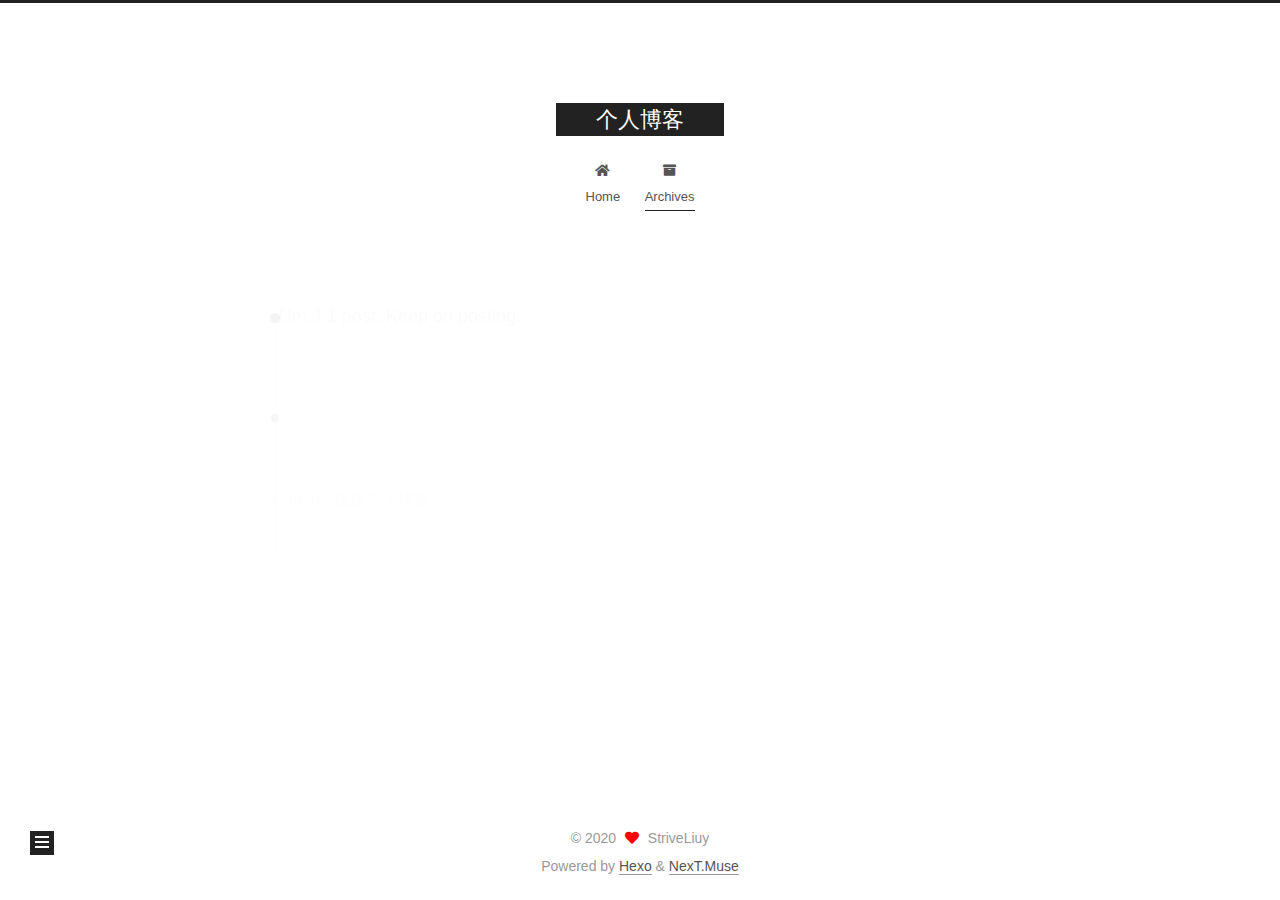
<file: archives/index.html>
<!DOCTYPE html>
<html lang="en">
<head>
  <meta charset="UTF-8">
<meta name="viewport" content="width=device-width, initial-scale=1, maximum-scale=2">
<meta name="theme-color" content="#222">
<meta name="generator" content="Hexo 4.2.1">
  <link rel="apple-touch-icon" sizes="180x180" href="/images/apple-touch-icon-next.png">
  <link rel="icon" type="image/png" sizes="32x32" href="/images/favicon-32x32-next.png">
  <link rel="icon" type="image/png" sizes="16x16" href="/images/favicon-16x16-next.png">
  <link rel="mask-icon" href="/images/logo.svg" color="#222">

<link rel="stylesheet" href="/css/main.css">


<link rel="stylesheet" href="/lib/font-awesome/css/all.min.css">

<script id="hexo-configurations">
    var NexT = window.NexT || {};
    var CONFIG = {"hostname":"yoursite.com","root":"/","scheme":"Muse","version":"7.8.0","exturl":false,"sidebar":{"position":"left","display":"post","padding":18,"offset":12,"onmobile":false},"copycode":{"enable":false,"show_result":false,"style":null},"back2top":{"enable":true,"sidebar":false,"scrollpercent":false},"bookmark":{"enable":false,"color":"#222","save":"auto"},"fancybox":false,"mediumzoom":false,"lazyload":false,"pangu":false,"comments":{"style":"tabs","active":null,"storage":true,"lazyload":false,"nav":null},"algolia":{"hits":{"per_page":10},"labels":{"input_placeholder":"Search for Posts","hits_empty":"We didn't find any results for the search: ${query}","hits_stats":"${hits} results found in ${time} ms"}},"localsearch":{"enable":false,"trigger":"auto","top_n_per_article":1,"unescape":false,"preload":false},"motion":{"enable":true,"async":false,"transition":{"post_block":"fadeIn","post_header":"slideDownIn","post_body":"slideDownIn","coll_header":"slideLeftIn","sidebar":"slideUpIn"}}};
  </script>

  <meta property="og:type" content="website">
<meta property="og:title" content="个人博客">
<meta property="og:url" content="http://yoursite.com/archives/index.html">
<meta property="og:site_name" content="个人博客">
<meta property="og:locale" content="en_US">
<meta property="article:author" content="StriveLiuy">
<meta name="twitter:card" content="summary">

<link rel="canonical" href="http://yoursite.com/archives/">


<script id="page-configurations">
  // https://hexo.io/docs/variables.html
  CONFIG.page = {
    sidebar: "",
    isHome : false,
    isPost : false,
    lang   : 'en'
  };
</script>

  <title>Archive | 个人博客</title>
  






  <noscript>
  <style>
  .use-motion .brand,
  .use-motion .menu-item,
  .sidebar-inner,
  .use-motion .post-block,
  .use-motion .pagination,
  .use-motion .comments,
  .use-motion .post-header,
  .use-motion .post-body,
  .use-motion .collection-header { opacity: initial; }

  .use-motion .site-title,
  .use-motion .site-subtitle {
    opacity: initial;
    top: initial;
  }

  .use-motion .logo-line-before i { left: initial; }
  .use-motion .logo-line-after i { right: initial; }
  </style>
</noscript>

</head>

<body itemscope itemtype="http://schema.org/WebPage">
  <div class="container use-motion">
    <div class="headband"></div>

    <header class="header" itemscope itemtype="http://schema.org/WPHeader">
      <div class="header-inner"><div class="site-brand-container">
  <div class="site-nav-toggle">
    <div class="toggle" aria-label="Toggle navigation bar">
      <span class="toggle-line toggle-line-first"></span>
      <span class="toggle-line toggle-line-middle"></span>
      <span class="toggle-line toggle-line-last"></span>
    </div>
  </div>

  <div class="site-meta">

    <a href="/" class="brand" rel="start">
      <span class="logo-line-before"><i></i></span>
      <h1 class="site-title">个人博客</h1>
      <span class="logo-line-after"><i></i></span>
    </a>
  </div>

  <div class="site-nav-right">
    <div class="toggle popup-trigger">
    </div>
  </div>
</div>




<nav class="site-nav">
  <ul id="menu" class="main-menu menu">
        <li class="menu-item menu-item-home">

    <a href="/" rel="section"><i class="fa fa-home fa-fw"></i>Home</a>

  </li>
        <li class="menu-item menu-item-archives">

    <a href="/archives/" rel="section"><i class="fa fa-archive fa-fw"></i>Archives</a>

  </li>
  </ul>
</nav>




</div>
    </header>

    
  <div class="back-to-top">
    <i class="fa fa-arrow-up"></i>
    <span>0%</span>
  </div>


    <main class="main">
      <div class="main-inner">
        <div class="content-wrap">
          

          <div class="content archive">
            

  
  
  
  <div class="post-block">
    <div class="posts-collapse">
      <div class="collection-title">
        <span class="collection-header">Um..! 1 post. Keep on posting.</span>
      </div>

      
    <div class="collection-year">
      <span class="collection-header">2020</span>
    </div>

  <article itemscope itemtype="http://schema.org/Article">
    <header class="post-header">

      <div class="post-meta">
        <time itemprop="dateCreated"
              datetime="2020-06-07T11:45:00+08:00"
              content="2020-06-07">
          06-07
        </time>
      </div>

      <div class="post-title">
          <a class="post-title-link" href="/2020/06/07/%E6%90%AD%E5%BB%BA%E4%B8%AA%E4%BA%BA%E5%8D%9A%E5%AE%A2/" itemprop="url">
            <span itemprop="name">搭建个人博客</span>
          </a>
      </div>

    </header>
  </article>


    </div>
  </div>
  
  
  

  



          </div>
          

<script>
  window.addEventListener('tabs:register', () => {
    let { activeClass } = CONFIG.comments;
    if (CONFIG.comments.storage) {
      activeClass = localStorage.getItem('comments_active') || activeClass;
    }
    if (activeClass) {
      let activeTab = document.querySelector(`a[href="#comment-${activeClass}"]`);
      if (activeTab) {
        activeTab.click();
      }
    }
  });
  if (CONFIG.comments.storage) {
    window.addEventListener('tabs:click', event => {
      if (!event.target.matches('.tabs-comment .tab-content .tab-pane')) return;
      let commentClass = event.target.classList[1];
      localStorage.setItem('comments_active', commentClass);
    });
  }
</script>

        </div>
          
  
  <div class="toggle sidebar-toggle">
    <span class="toggle-line toggle-line-first"></span>
    <span class="toggle-line toggle-line-middle"></span>
    <span class="toggle-line toggle-line-last"></span>
  </div>

  <aside class="sidebar">
    <div class="sidebar-inner">

      <ul class="sidebar-nav motion-element">
        <li class="sidebar-nav-toc">
          Table of Contents
        </li>
        <li class="sidebar-nav-overview">
          Overview
        </li>
      </ul>

      <!--noindex-->
      <div class="post-toc-wrap sidebar-panel">
      </div>
      <!--/noindex-->

      <div class="site-overview-wrap sidebar-panel">
        <div class="site-author motion-element" itemprop="author" itemscope itemtype="http://schema.org/Person">
  <p class="site-author-name" itemprop="name">StriveLiuy</p>
  <div class="site-description" itemprop="description"></div>
</div>
<div class="site-state-wrap motion-element">
  <nav class="site-state">
      <div class="site-state-item site-state-posts">
          <a href="/archives/">
        
          <span class="site-state-item-count">1</span>
          <span class="site-state-item-name">posts</span>
        </a>
      </div>
  </nav>
</div>



      </div>

    </div>
  </aside>
  <div id="sidebar-dimmer"></div>


      </div>
    </main>

    <footer class="footer">
      <div class="footer-inner">
        

        

<div class="copyright">
  
  &copy; 
  <span itemprop="copyrightYear">2020</span>
  <span class="with-love">
    <i class="fa fa-heart"></i>
  </span>
  <span class="author" itemprop="copyrightHolder">StriveLiuy</span>
</div>
  <div class="powered-by">Powered by <a href="https://hexo.io/" class="theme-link" rel="noopener" target="_blank">Hexo</a> & <a href="https://muse.theme-next.org/" class="theme-link" rel="noopener" target="_blank">NexT.Muse</a>
  </div>

        








      </div>
    </footer>
  </div>

  
  <script src="/lib/anime.min.js"></script>
  <script src="/lib/velocity/velocity.min.js"></script>
  <script src="/lib/velocity/velocity.ui.min.js"></script>

<script src="/js/utils.js"></script>

<script src="/js/motion.js"></script>


<script src="/js/schemes/muse.js"></script>


<script src="/js/next-boot.js"></script>




  















  

  

</body>
</html>
</file>
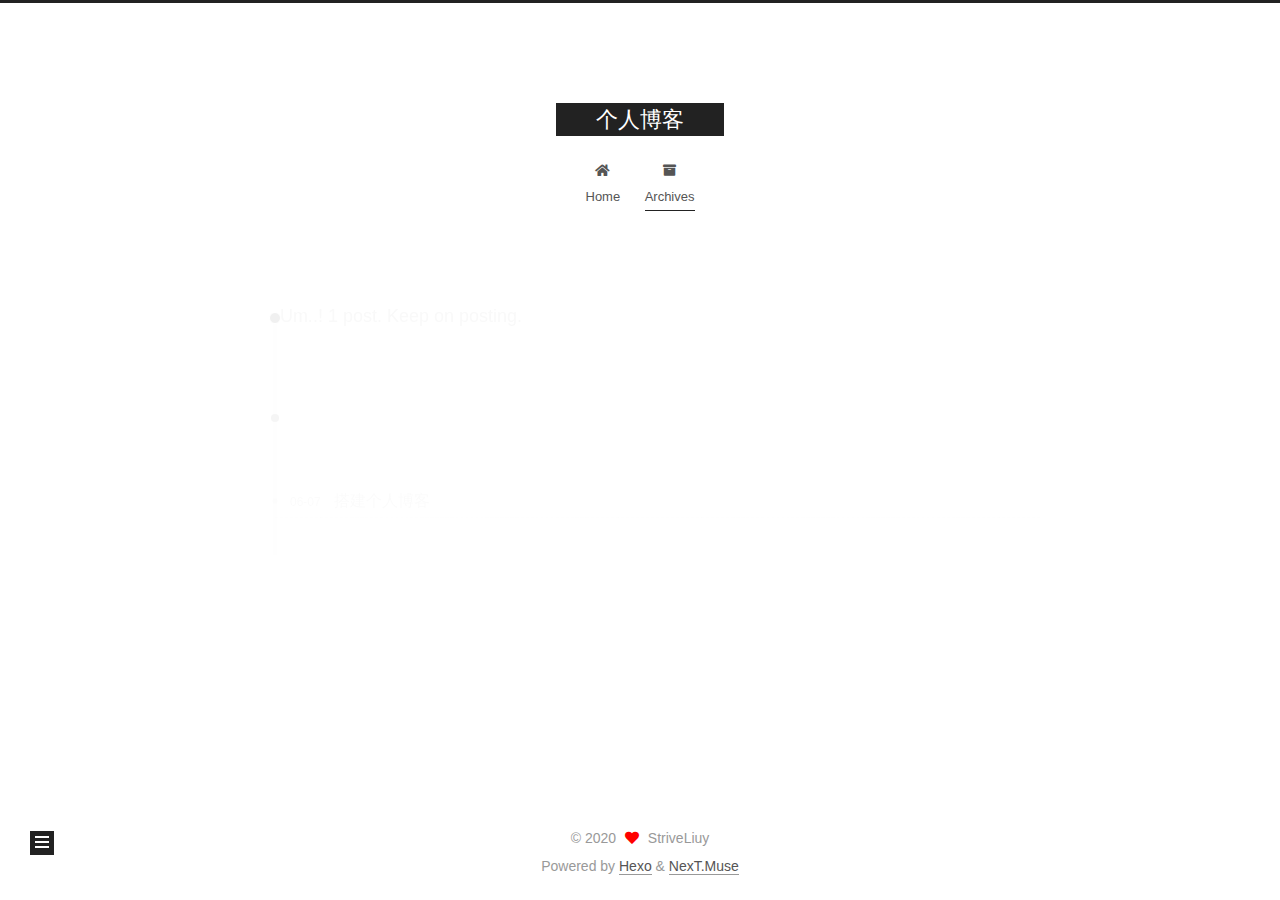
<file: archives/2020/index.html>
<!DOCTYPE html>
<html lang="en">
<head>
  <meta charset="UTF-8">
<meta name="viewport" content="width=device-width, initial-scale=1, maximum-scale=2">
<meta name="theme-color" content="#222">
<meta name="generator" content="Hexo 4.2.1">
  <link rel="apple-touch-icon" sizes="180x180" href="/images/apple-touch-icon-next.png">
  <link rel="icon" type="image/png" sizes="32x32" href="/images/favicon-32x32-next.png">
  <link rel="icon" type="image/png" sizes="16x16" href="/images/favicon-16x16-next.png">
  <link rel="mask-icon" href="/images/logo.svg" color="#222">

<link rel="stylesheet" href="/css/main.css">


<link rel="stylesheet" href="/lib/font-awesome/css/all.min.css">

<script id="hexo-configurations">
    var NexT = window.NexT || {};
    var CONFIG = {"hostname":"yoursite.com","root":"/","scheme":"Muse","version":"7.8.0","exturl":false,"sidebar":{"position":"left","display":"post","padding":18,"offset":12,"onmobile":false},"copycode":{"enable":false,"show_result":false,"style":null},"back2top":{"enable":true,"sidebar":false,"scrollpercent":false},"bookmark":{"enable":false,"color":"#222","save":"auto"},"fancybox":false,"mediumzoom":false,"lazyload":false,"pangu":false,"comments":{"style":"tabs","active":null,"storage":true,"lazyload":false,"nav":null},"algolia":{"hits":{"per_page":10},"labels":{"input_placeholder":"Search for Posts","hits_empty":"We didn't find any results for the search: ${query}","hits_stats":"${hits} results found in ${time} ms"}},"localsearch":{"enable":false,"trigger":"auto","top_n_per_article":1,"unescape":false,"preload":false},"motion":{"enable":true,"async":false,"transition":{"post_block":"fadeIn","post_header":"slideDownIn","post_body":"slideDownIn","coll_header":"slideLeftIn","sidebar":"slideUpIn"}}};
  </script>

  <meta property="og:type" content="website">
<meta property="og:title" content="个人博客">
<meta property="og:url" content="http://yoursite.com/archives/2020/index.html">
<meta property="og:site_name" content="个人博客">
<meta property="og:locale" content="en_US">
<meta property="article:author" content="StriveLiuy">
<meta name="twitter:card" content="summary">

<link rel="canonical" href="http://yoursite.com/archives/2020/">


<script id="page-configurations">
  // https://hexo.io/docs/variables.html
  CONFIG.page = {
    sidebar: "",
    isHome : false,
    isPost : false,
    lang   : 'en'
  };
</script>

  <title>Archive | 个人博客</title>
  






  <noscript>
  <style>
  .use-motion .brand,
  .use-motion .menu-item,
  .sidebar-inner,
  .use-motion .post-block,
  .use-motion .pagination,
  .use-motion .comments,
  .use-motion .post-header,
  .use-motion .post-body,
  .use-motion .collection-header { opacity: initial; }

  .use-motion .site-title,
  .use-motion .site-subtitle {
    opacity: initial;
    top: initial;
  }

  .use-motion .logo-line-before i { left: initial; }
  .use-motion .logo-line-after i { right: initial; }
  </style>
</noscript>

</head>

<body itemscope itemtype="http://schema.org/WebPage">
  <div class="container use-motion">
    <div class="headband"></div>

    <header class="header" itemscope itemtype="http://schema.org/WPHeader">
      <div class="header-inner"><div class="site-brand-container">
  <div class="site-nav-toggle">
    <div class="toggle" aria-label="Toggle navigation bar">
      <span class="toggle-line toggle-line-first"></span>
      <span class="toggle-line toggle-line-middle"></span>
      <span class="toggle-line toggle-line-last"></span>
    </div>
  </div>

  <div class="site-meta">

    <a href="/" class="brand" rel="start">
      <span class="logo-line-before"><i></i></span>
      <h1 class="site-title">个人博客</h1>
      <span class="logo-line-after"><i></i></span>
    </a>
  </div>

  <div class="site-nav-right">
    <div class="toggle popup-trigger">
    </div>
  </div>
</div>




<nav class="site-nav">
  <ul id="menu" class="main-menu menu">
        <li class="menu-item menu-item-home">

    <a href="/" rel="section"><i class="fa fa-home fa-fw"></i>Home</a>

  </li>
        <li class="menu-item menu-item-archives">

    <a href="/archives/" rel="section"><i class="fa fa-archive fa-fw"></i>Archives</a>

  </li>
  </ul>
</nav>




</div>
    </header>

    
  <div class="back-to-top">
    <i class="fa fa-arrow-up"></i>
    <span>0%</span>
  </div>


    <main class="main">
      <div class="main-inner">
        <div class="content-wrap">
          

          <div class="content archive">
            

  
  
  
  <div class="post-block">
    <div class="posts-collapse">
      <div class="collection-title">
        <span class="collection-header">Um..! 1 post. Keep on posting.</span>
      </div>

      
    <div class="collection-year">
      <span class="collection-header">2020</span>
    </div>

  <article itemscope itemtype="http://schema.org/Article">
    <header class="post-header">

      <div class="post-meta">
        <time itemprop="dateCreated"
              datetime="2020-06-07T11:45:00+08:00"
              content="2020-06-07">
          06-07
        </time>
      </div>

      <div class="post-title">
          <a class="post-title-link" href="/2020/06/07/%E6%90%AD%E5%BB%BA%E4%B8%AA%E4%BA%BA%E5%8D%9A%E5%AE%A2/" itemprop="url">
            <span itemprop="name">搭建个人博客</span>
          </a>
      </div>

    </header>
  </article>


    </div>
  </div>
  
  
  

  



          </div>
          

<script>
  window.addEventListener('tabs:register', () => {
    let { activeClass } = CONFIG.comments;
    if (CONFIG.comments.storage) {
      activeClass = localStorage.getItem('comments_active') || activeClass;
    }
    if (activeClass) {
      let activeTab = document.querySelector(`a[href="#comment-${activeClass}"]`);
      if (activeTab) {
        activeTab.click();
      }
    }
  });
  if (CONFIG.comments.storage) {
    window.addEventListener('tabs:click', event => {
      if (!event.target.matches('.tabs-comment .tab-content .tab-pane')) return;
      let commentClass = event.target.classList[1];
      localStorage.setItem('comments_active', commentClass);
    });
  }
</script>

        </div>
          
  
  <div class="toggle sidebar-toggle">
    <span class="toggle-line toggle-line-first"></span>
    <span class="toggle-line toggle-line-middle"></span>
    <span class="toggle-line toggle-line-last"></span>
  </div>

  <aside class="sidebar">
    <div class="sidebar-inner">

      <ul class="sidebar-nav motion-element">
        <li class="sidebar-nav-toc">
          Table of Contents
        </li>
        <li class="sidebar-nav-overview">
          Overview
        </li>
      </ul>

      <!--noindex-->
      <div class="post-toc-wrap sidebar-panel">
      </div>
      <!--/noindex-->

      <div class="site-overview-wrap sidebar-panel">
        <div class="site-author motion-element" itemprop="author" itemscope itemtype="http://schema.org/Person">
  <p class="site-author-name" itemprop="name">StriveLiuy</p>
  <div class="site-description" itemprop="description"></div>
</div>
<div class="site-state-wrap motion-element">
  <nav class="site-state">
      <div class="site-state-item site-state-posts">
          <a href="/archives/">
        
          <span class="site-state-item-count">1</span>
          <span class="site-state-item-name">posts</span>
        </a>
      </div>
  </nav>
</div>



      </div>

    </div>
  </aside>
  <div id="sidebar-dimmer"></div>


      </div>
    </main>

    <footer class="footer">
      <div class="footer-inner">
        

        

<div class="copyright">
  
  &copy; 
  <span itemprop="copyrightYear">2020</span>
  <span class="with-love">
    <i class="fa fa-heart"></i>
  </span>
  <span class="author" itemprop="copyrightHolder">StriveLiuy</span>
</div>
  <div class="powered-by">Powered by <a href="https://hexo.io/" class="theme-link" rel="noopener" target="_blank">Hexo</a> & <a href="https://muse.theme-next.org/" class="theme-link" rel="noopener" target="_blank">NexT.Muse</a>
  </div>

        








      </div>
    </footer>
  </div>

  
  <script src="/lib/anime.min.js"></script>
  <script src="/lib/velocity/velocity.min.js"></script>
  <script src="/lib/velocity/velocity.ui.min.js"></script>

<script src="/js/utils.js"></script>

<script src="/js/motion.js"></script>


<script src="/js/schemes/muse.js"></script>


<script src="/js/next-boot.js"></script>




  















  

  

</body>
</html>
</file>
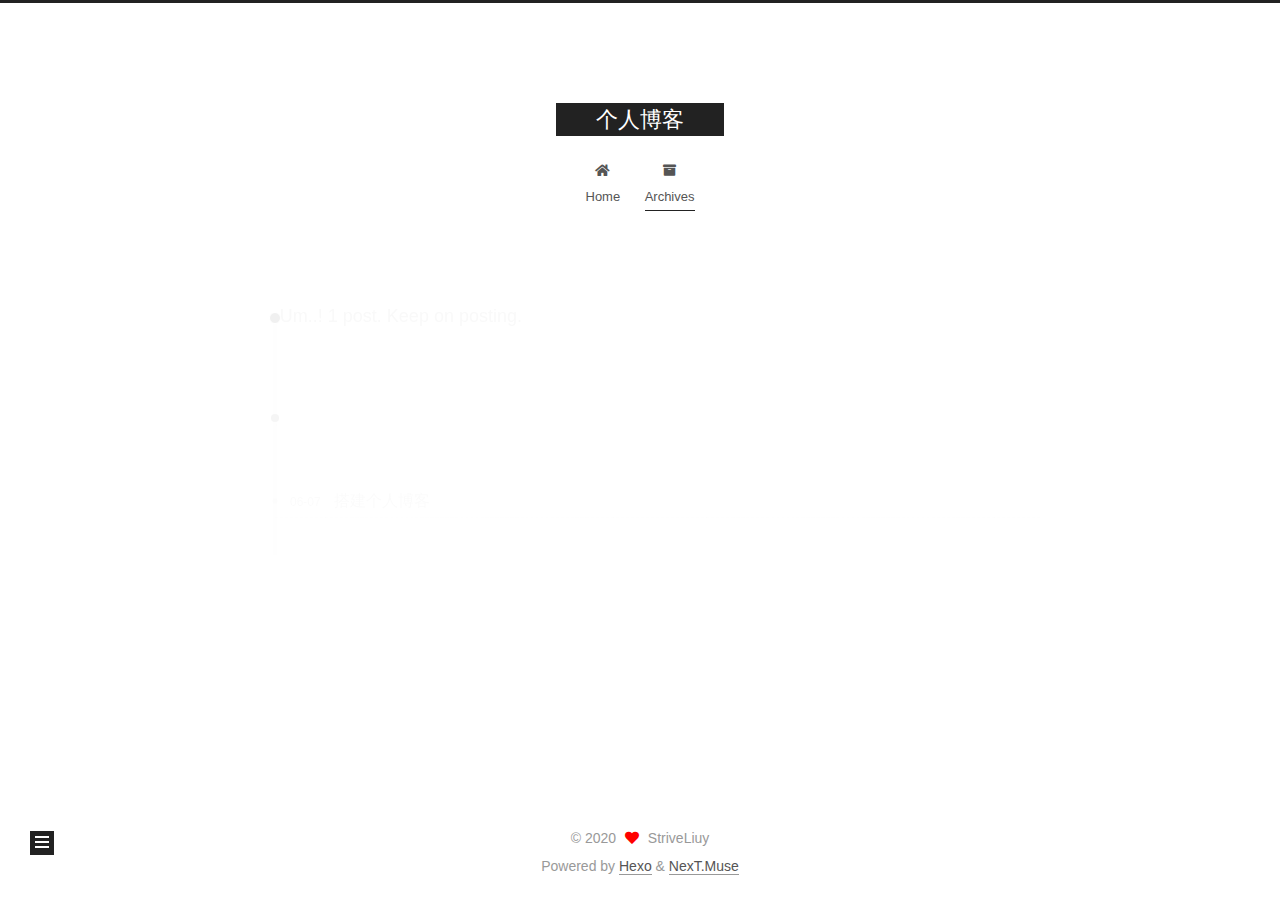
<file: archives/2020/06/index.html>
<!DOCTYPE html>
<html lang="en">
<head>
  <meta charset="UTF-8">
<meta name="viewport" content="width=device-width, initial-scale=1, maximum-scale=2">
<meta name="theme-color" content="#222">
<meta name="generator" content="Hexo 4.2.1">
  <link rel="apple-touch-icon" sizes="180x180" href="/images/apple-touch-icon-next.png">
  <link rel="icon" type="image/png" sizes="32x32" href="/images/favicon-32x32-next.png">
  <link rel="icon" type="image/png" sizes="16x16" href="/images/favicon-16x16-next.png">
  <link rel="mask-icon" href="/images/logo.svg" color="#222">

<link rel="stylesheet" href="/css/main.css">


<link rel="stylesheet" href="/lib/font-awesome/css/all.min.css">

<script id="hexo-configurations">
    var NexT = window.NexT || {};
    var CONFIG = {"hostname":"yoursite.com","root":"/","scheme":"Muse","version":"7.8.0","exturl":false,"sidebar":{"position":"left","display":"post","padding":18,"offset":12,"onmobile":false},"copycode":{"enable":false,"show_result":false,"style":null},"back2top":{"enable":true,"sidebar":false,"scrollpercent":false},"bookmark":{"enable":false,"color":"#222","save":"auto"},"fancybox":false,"mediumzoom":false,"lazyload":false,"pangu":false,"comments":{"style":"tabs","active":null,"storage":true,"lazyload":false,"nav":null},"algolia":{"hits":{"per_page":10},"labels":{"input_placeholder":"Search for Posts","hits_empty":"We didn't find any results for the search: ${query}","hits_stats":"${hits} results found in ${time} ms"}},"localsearch":{"enable":false,"trigger":"auto","top_n_per_article":1,"unescape":false,"preload":false},"motion":{"enable":true,"async":false,"transition":{"post_block":"fadeIn","post_header":"slideDownIn","post_body":"slideDownIn","coll_header":"slideLeftIn","sidebar":"slideUpIn"}}};
  </script>

  <meta property="og:type" content="website">
<meta property="og:title" content="个人博客">
<meta property="og:url" content="http://yoursite.com/archives/2020/06/index.html">
<meta property="og:site_name" content="个人博客">
<meta property="og:locale" content="en_US">
<meta property="article:author" content="StriveLiuy">
<meta name="twitter:card" content="summary">

<link rel="canonical" href="http://yoursite.com/archives/2020/06/">


<script id="page-configurations">
  // https://hexo.io/docs/variables.html
  CONFIG.page = {
    sidebar: "",
    isHome : false,
    isPost : false,
    lang   : 'en'
  };
</script>

  <title>Archive | 个人博客</title>
  






  <noscript>
  <style>
  .use-motion .brand,
  .use-motion .menu-item,
  .sidebar-inner,
  .use-motion .post-block,
  .use-motion .pagination,
  .use-motion .comments,
  .use-motion .post-header,
  .use-motion .post-body,
  .use-motion .collection-header { opacity: initial; }

  .use-motion .site-title,
  .use-motion .site-subtitle {
    opacity: initial;
    top: initial;
  }

  .use-motion .logo-line-before i { left: initial; }
  .use-motion .logo-line-after i { right: initial; }
  </style>
</noscript>

</head>

<body itemscope itemtype="http://schema.org/WebPage">
  <div class="container use-motion">
    <div class="headband"></div>

    <header class="header" itemscope itemtype="http://schema.org/WPHeader">
      <div class="header-inner"><div class="site-brand-container">
  <div class="site-nav-toggle">
    <div class="toggle" aria-label="Toggle navigation bar">
      <span class="toggle-line toggle-line-first"></span>
      <span class="toggle-line toggle-line-middle"></span>
      <span class="toggle-line toggle-line-last"></span>
    </div>
  </div>

  <div class="site-meta">

    <a href="/" class="brand" rel="start">
      <span class="logo-line-before"><i></i></span>
      <h1 class="site-title">个人博客</h1>
      <span class="logo-line-after"><i></i></span>
    </a>
  </div>

  <div class="site-nav-right">
    <div class="toggle popup-trigger">
    </div>
  </div>
</div>




<nav class="site-nav">
  <ul id="menu" class="main-menu menu">
        <li class="menu-item menu-item-home">

    <a href="/" rel="section"><i class="fa fa-home fa-fw"></i>Home</a>

  </li>
        <li class="menu-item menu-item-archives">

    <a href="/archives/" rel="section"><i class="fa fa-archive fa-fw"></i>Archives</a>

  </li>
  </ul>
</nav>




</div>
    </header>

    
  <div class="back-to-top">
    <i class="fa fa-arrow-up"></i>
    <span>0%</span>
  </div>


    <main class="main">
      <div class="main-inner">
        <div class="content-wrap">
          

          <div class="content archive">
            

  
  
  
  <div class="post-block">
    <div class="posts-collapse">
      <div class="collection-title">
        <span class="collection-header">Um..! 1 post. Keep on posting.</span>
      </div>

      
    <div class="collection-year">
      <span class="collection-header">2020</span>
    </div>

  <article itemscope itemtype="http://schema.org/Article">
    <header class="post-header">

      <div class="post-meta">
        <time itemprop="dateCreated"
              datetime="2020-06-07T11:45:00+08:00"
              content="2020-06-07">
          06-07
        </time>
      </div>

      <div class="post-title">
          <a class="post-title-link" href="/2020/06/07/%E6%90%AD%E5%BB%BA%E4%B8%AA%E4%BA%BA%E5%8D%9A%E5%AE%A2/" itemprop="url">
            <span itemprop="name">搭建个人博客</span>
          </a>
      </div>

    </header>
  </article>


    </div>
  </div>
  
  
  

  



          </div>
          

<script>
  window.addEventListener('tabs:register', () => {
    let { activeClass } = CONFIG.comments;
    if (CONFIG.comments.storage) {
      activeClass = localStorage.getItem('comments_active') || activeClass;
    }
    if (activeClass) {
      let activeTab = document.querySelector(`a[href="#comment-${activeClass}"]`);
      if (activeTab) {
        activeTab.click();
      }
    }
  });
  if (CONFIG.comments.storage) {
    window.addEventListener('tabs:click', event => {
      if (!event.target.matches('.tabs-comment .tab-content .tab-pane')) return;
      let commentClass = event.target.classList[1];
      localStorage.setItem('comments_active', commentClass);
    });
  }
</script>

        </div>
          
  
  <div class="toggle sidebar-toggle">
    <span class="toggle-line toggle-line-first"></span>
    <span class="toggle-line toggle-line-middle"></span>
    <span class="toggle-line toggle-line-last"></span>
  </div>

  <aside class="sidebar">
    <div class="sidebar-inner">

      <ul class="sidebar-nav motion-element">
        <li class="sidebar-nav-toc">
          Table of Contents
        </li>
        <li class="sidebar-nav-overview">
          Overview
        </li>
      </ul>

      <!--noindex-->
      <div class="post-toc-wrap sidebar-panel">
      </div>
      <!--/noindex-->

      <div class="site-overview-wrap sidebar-panel">
        <div class="site-author motion-element" itemprop="author" itemscope itemtype="http://schema.org/Person">
  <p class="site-author-name" itemprop="name">StriveLiuy</p>
  <div class="site-description" itemprop="description"></div>
</div>
<div class="site-state-wrap motion-element">
  <nav class="site-state">
      <div class="site-state-item site-state-posts">
          <a href="/archives/">
        
          <span class="site-state-item-count">1</span>
          <span class="site-state-item-name">posts</span>
        </a>
      </div>
  </nav>
</div>



      </div>

    </div>
  </aside>
  <div id="sidebar-dimmer"></div>


      </div>
    </main>

    <footer class="footer">
      <div class="footer-inner">
        

        

<div class="copyright">
  
  &copy; 
  <span itemprop="copyrightYear">2020</span>
  <span class="with-love">
    <i class="fa fa-heart"></i>
  </span>
  <span class="author" itemprop="copyrightHolder">StriveLiuy</span>
</div>
  <div class="powered-by">Powered by <a href="https://hexo.io/" class="theme-link" rel="noopener" target="_blank">Hexo</a> & <a href="https://muse.theme-next.org/" class="theme-link" rel="noopener" target="_blank">NexT.Muse</a>
  </div>

        








      </div>
    </footer>
  </div>

  
  <script src="/lib/anime.min.js"></script>
  <script src="/lib/velocity/velocity.min.js"></script>
  <script src="/lib/velocity/velocity.ui.min.js"></script>

<script src="/js/utils.js"></script>

<script src="/js/motion.js"></script>


<script src="/js/schemes/muse.js"></script>


<script src="/js/next-boot.js"></script>




  















  

  

</body>
</html>
</file>
<file: css/main.css>
:root {
  --body-bg-color: #fff;
  --content-bg-color: #fff;
  --card-bg-color: #f5f5f5;
  --text-color: #555;
  --blockquote-color: #666;
  --link-color: #555;
  --link-hover-color: #222;
  --brand-color: #fff;
  --brand-hover-color: #fff;
  --table-row-odd-bg-color: #f9f9f9;
  --table-row-hover-bg-color: #f5f5f5;
  --menu-item-bg-color: #f5f5f5;
  --btn-default-bg: #222;
  --btn-default-color: #fff;
  --btn-default-border-color: #222;
  --btn-default-hover-bg: #fff;
  --btn-default-hover-color: #222;
  --btn-default-hover-border-color: #222;
}
html {
  line-height: 1.15; /* 1 */
  -webkit-text-size-adjust: 100%; /* 2 */
}
body {
  margin: 0;
}
main {
  display: block;
}
h1 {
  font-size: 2em;
  margin: 0.67em 0;
}
hr {
  box-sizing: content-box; /* 1 */
  height: 0; /* 1 */
  overflow: visible; /* 2 */
}
pre {
  font-family: monospace, monospace; /* 1 */
  font-size: 1em; /* 2 */
}
a {
  background: transparent;
}
abbr[title] {
  border-bottom: none; /* 1 */
  text-decoration: underline; /* 2 */
  text-decoration: underline dotted; /* 2 */
}
b,
strong {
  font-weight: bolder;
}
code,
kbd,
samp {
  font-family: monospace, monospace; /* 1 */
  font-size: 1em; /* 2 */
}
small {
  font-size: 80%;
}
sub,
sup {
  font-size: 75%;
  line-height: 0;
  position: relative;
  vertical-align: baseline;
}
sub {
  bottom: -0.25em;
}
sup {
  top: -0.5em;
}
img {
  border-style: none;
}
button,
input,
optgroup,
select,
textarea {
  font-family: inherit; /* 1 */
  font-size: 100%; /* 1 */
  line-height: 1.15; /* 1 */
  margin: 0; /* 2 */
}
button,
input {
/* 1 */
  overflow: visible;
}
button,
select {
/* 1 */
  text-transform: none;
}
button,
[type='button'],
[type='reset'],
[type='submit'] {
  -webkit-appearance: button;
}
button::-moz-focus-inner,
[type='button']::-moz-focus-inner,
[type='reset']::-moz-focus-inner,
[type='submit']::-moz-focus-inner {
  border-style: none;
  padding: 0;
}
button:-moz-focusring,
[type='button']:-moz-focusring,
[type='reset']:-moz-focusring,
[type='submit']:-moz-focusring {
  outline: 1px dotted ButtonText;
}
fieldset {
  padding: 0.35em 0.75em 0.625em;
}
legend {
  box-sizing: border-box; /* 1 */
  color: inherit; /* 2 */
  display: table; /* 1 */
  max-width: 100%; /* 1 */
  padding: 0; /* 3 */
  white-space: normal; /* 1 */
}
progress {
  vertical-align: baseline;
}
textarea {
  overflow: auto;
}
[type='checkbox'],
[type='radio'] {
  box-sizing: border-box; /* 1 */
  padding: 0; /* 2 */
}
[type='number']::-webkit-inner-spin-button,
[type='number']::-webkit-outer-spin-button {
  height: auto;
}
[type='search'] {
  outline-offset: -2px; /* 2 */
  -webkit-appearance: textfield; /* 1 */
}
[type='search']::-webkit-search-decoration {
  -webkit-appearance: none;
}
::-webkit-file-upload-button {
  font: inherit; /* 2 */
  -webkit-appearance: button; /* 1 */
}
details {
  display: block;
}
summary {
  display: list-item;
}
template {
  display: none;
}
[hidden] {
  display: none;
}
::selection {
  background: #262a30;
  color: #eee;
}
html,
body {
  height: 100%;
}
body {
  background: var(--body-bg-color);
  color: var(--text-color);
  font-family: 'Lato', "PingFang SC", "Microsoft YaHei", sans-serif;
  font-size: 1em;
  line-height: 2;
}
@media (max-width: 991px) {
  body {
    padding-left: 0 !important;
    padding-right: 0 !important;
  }
}
h1,
h2,
h3,
h4,
h5,
h6 {
  font-family: 'Lato', "PingFang SC", "Microsoft YaHei", sans-serif;
  font-weight: bold;
  line-height: 1.5;
  margin: 20px 0 15px;
}
h1 {
  font-size: 1.5em;
}
h2 {
  font-size: 1.375em;
}
h3 {
  font-size: 1.25em;
}
h4 {
  font-size: 1.125em;
}
h5 {
  font-size: 1em;
}
h6 {
  font-size: 0.875em;
}
p {
  margin: 0 0 20px 0;
}
a,
span.exturl {
  border-bottom: 1px solid #999;
  color: var(--link-color);
  outline: 0;
  text-decoration: none;
  overflow-wrap: break-word;
  word-wrap: break-word;
  cursor: pointer;
}
a:hover,
span.exturl:hover {
  border-bottom-color: var(--link-hover-color);
  color: var(--link-hover-color);
}
iframe,
img,
video {
  display: block;
  margin-left: auto;
  margin-right: auto;
  max-width: 100%;
}
hr {
  background-image: repeating-linear-gradient(-45deg, #ddd, #ddd 4px, transparent 4px, transparent 8px);
  border: 0;
  height: 3px;
  margin: 40px 0;
}
blockquote {
  border-left: 4px solid #ddd;
  color: var(--blockquote-color);
  margin: 0;
  padding: 0 15px;
}
blockquote cite::before {
  content: '-';
  padding: 0 5px;
}
dt {
  font-weight: bold;
}
dd {
  margin: 0;
  padding: 0;
}
kbd {
  background-color: #f5f5f5;
  background-image: linear-gradient(#eee, #fff, #eee);
  border: 1px solid #ccc;
  border-radius: 0.2em;
  box-shadow: 0.1em 0.1em 0.2em rgba(0,0,0,0.1);
  color: #555;
  font-family: inherit;
  padding: 0.1em 0.3em;
  white-space: nowrap;
}
.table-container {
  overflow: auto;
}
table {
  border-collapse: collapse;
  border-spacing: 0;
  font-size: 0.875em;
  margin: 0 0 20px 0;
  width: 100%;
}
tbody tr:nth-of-type(odd) {
  background: var(--table-row-odd-bg-color);
}
tbody tr:hover {
  background: var(--table-row-hover-bg-color);
}
caption,
th,
td {
  font-weight: normal;
  padding: 8px;
  vertical-align: middle;
}
th,
td {
  border: 1px solid #ddd;
  border-bottom: 3px solid #ddd;
}
th {
  font-weight: 700;
  padding-bottom: 10px;
}
td {
  border-bottom-width: 1px;
}
.btn {
  background: var(--btn-default-bg);
  border: 2px solid var(--btn-default-border-color);
  border-radius: 0;
  color: var(--btn-default-color);
  display: inline-block;
  font-size: 0.875em;
  line-height: 2;
  padding: 0 20px;
  text-decoration: none;
  transition-property: background-color;
  transition-delay: 0s;
  transition-duration: 0.2s;
  transition-timing-function: ease-in-out;
}
.btn:hover {
  background: var(--btn-default-hover-bg);
  border-color: var(--btn-default-hover-border-color);
  color: var(--btn-default-hover-color);
}
.btn + .btn {
  margin: 0 0 8px 8px;
}
.btn .fa-fw {
  text-align: left;
  width: 1.285714285714286em;
}
.toggle {
  line-height: 0;
}
.toggle .toggle-line {
  background: #fff;
  display: inline-block;
  height: 2px;
  left: 0;
  position: relative;
  top: 0;
  transition: all 0.4s;
  vertical-align: top;
  width: 100%;
}
.toggle .toggle-line:not(:first-child) {
  margin-top: 3px;
}
.toggle.toggle-arrow .toggle-line-first {
  left: 50%;
  top: 2px;
  transform: rotate(45deg);
  width: 50%;
}
.toggle.toggle-arrow .toggle-line-middle {
  left: 2px;
  width: 90%;
}
.toggle.toggle-arrow .toggle-line-last {
  left: 50%;
  top: -2px;
  transform: rotate(-45deg);
  width: 50%;
}
.toggle.toggle-close .toggle-line-first {
  transform: rotate(-45deg);
  top: 5px;
}
.toggle.toggle-close .toggle-line-middle {
  opacity: 0;
}
.toggle.toggle-close .toggle-line-last {
  transform: rotate(45deg);
  top: -5px;
}
.highlight,
pre {
  background: #f7f7f7;
  color: #4d4d4c;
  line-height: 1.6;
  margin: 0 auto 20px;
}
pre,
code {
  font-family: consolas, Menlo, monospace, "PingFang SC", "Microsoft YaHei";
}
code {
  background: #eee;
  border-radius: 3px;
  color: #555;
  padding: 2px 4px;
  overflow-wrap: break-word;
  word-wrap: break-word;
}
.highlight *::selection {
  background: #d6d6d6;
}
.highlight pre {
  border: 0;
  margin: 0;
  padding: 10px 0;
}
.highlight table {
  border: 0;
  margin: 0;
  width: auto;
}
.highlight td {
  border: 0;
  padding: 0;
}
.highlight figcaption {
  background: #eff2f3;
  color: #4d4d4c;
  display: flex;
  font-size: 0.875em;
  justify-content: space-between;
  line-height: 1.2;
  padding: 0.5em;
}
.highlight figcaption a {
  color: #4d4d4c;
}
.highlight figcaption a:hover {
  border-bottom-color: #4d4d4c;
}
.highlight .gutter {
  -moz-user-select: none;
  -ms-user-select: none;
  -webkit-user-select: none;
  user-select: none;
}
.highlight .gutter pre {
  background: #eff2f3;
  color: #869194;
  padding-left: 10px;
  padding-right: 10px;
  text-align: right;
}
.highlight .code pre {
  background: #f7f7f7;
  padding-left: 10px;
  width: 100%;
}
.gist table {
  width: auto;
}
.gist table td {
  border: 0;
}
pre {
  overflow: auto;
  padding: 10px;
}
pre code {
  background: none;
  color: #4d4d4c;
  font-size: 0.875em;
  padding: 0;
  text-shadow: none;
}
pre .deletion {
  background: #fdd;
}
pre .addition {
  background: #dfd;
}
pre .meta {
  color: #eab700;
  -moz-user-select: none;
  -ms-user-select: none;
  -webkit-user-select: none;
  user-select: none;
}
pre .comment {
  color: #8e908c;
}
pre .variable,
pre .attribute,
pre .tag,
pre .name,
pre .regexp,
pre .ruby .constant,
pre .xml .tag .title,
pre .xml .pi,
pre .xml .doctype,
pre .html .doctype,
pre .css .id,
pre .css .class,
pre .css .pseudo {
  color: #c82829;
}
pre .number,
pre .preprocessor,
pre .built_in,
pre .builtin-name,
pre .literal,
pre .params,
pre .constant,
pre .command {
  color: #f5871f;
}
pre .ruby .class .title,
pre .css .rules .attribute,
pre .string,
pre .symbol,
pre .value,
pre .inheritance,
pre .header,
pre .ruby .symbol,
pre .xml .cdata,
pre .special,
pre .formula {
  color: #718c00;
}
pre .title,
pre .css .hexcolor {
  color: #3e999f;
}
pre .function,
pre .python .decorator,
pre .python .title,
pre .ruby .function .title,
pre .ruby .title .keyword,
pre .perl .sub,
pre .javascript .title,
pre .coffeescript .title {
  color: #4271ae;
}
pre .keyword,
pre .javascript .function {
  color: #8959a8;
}
.blockquote-center {
  border-left: none;
  margin: 40px 0;
  padding: 0;
  position: relative;
  text-align: center;
}
.blockquote-center .fa {
  display: block;
  opacity: 0.6;
  position: absolute;
  width: 100%;
}
.blockquote-center .fa-quote-left {
  border-top: 1px solid #ccc;
  text-align: left;
  top: -20px;
}
.blockquote-center .fa-quote-right {
  border-bottom: 1px solid #ccc;
  text-align: right;
  bottom: -20px;
}
.blockquote-center p,
.blockquote-center div {
  text-align: center;
}
.post-body .group-picture img {
  margin: 0 auto;
  padding: 0 3px;
}
.group-picture-row {
  margin-bottom: 6px;
  overflow: hidden;
}
.group-picture-column {
  float: left;
  margin-bottom: 10px;
}
.post-body .label {
  color: #555;
  display: inline;
  padding: 0 2px;
}
.post-body .label.default {
  background: #f0f0f0;
}
.post-body .label.primary {
  background: #efe6f7;
}
.post-body .label.info {
  background: #e5f2f8;
}
.post-body .label.success {
  background: #e7f4e9;
}
.post-body .label.warning {
  background: #fcf6e1;
}
.post-body .label.danger {
  background: #fae8eb;
}
.post-body .tabs {
  margin-bottom: 20px;
}
.post-body .tabs,
.tabs-comment {
  display: block;
  padding-top: 10px;
  position: relative;
}
.post-body .tabs ul.nav-tabs,
.tabs-comment ul.nav-tabs {
  display: flex;
  flex-wrap: wrap;
  margin: 0;
  margin-bottom: -1px;
  padding: 0;
}
@media (max-width: 413px) {
  .post-body .tabs ul.nav-tabs,
  .tabs-comment ul.nav-tabs {
    display: block;
    margin-bottom: 5px;
  }
}
.post-body .tabs ul.nav-tabs li.tab,
.tabs-comment ul.nav-tabs li.tab {
  border-bottom: 1px solid #ddd;
  border-left: 1px solid transparent;
  border-right: 1px solid transparent;
  border-top: 3px solid transparent;
  flex-grow: 1;
  list-style-type: none;
  border-radius: 0 0 0 0;
}
@media (max-width: 413px) {
  .post-body .tabs ul.nav-tabs li.tab,
  .tabs-comment ul.nav-tabs li.tab {
    border-bottom: 1px solid transparent;
    border-left: 3px solid transparent;
    border-right: 1px solid transparent;
    border-top: 1px solid transparent;
  }
}
@media (max-width: 413px) {
  .post-body .tabs ul.nav-tabs li.tab,
  .tabs-comment ul.nav-tabs li.tab {
    border-radius: 0;
  }
}
.post-body .tabs ul.nav-tabs li.tab a,
.tabs-comment ul.nav-tabs li.tab a {
  border-bottom: initial;
  display: block;
  line-height: 1.8;
  outline: 0;
  padding: 0.25em 0.75em;
  text-align: center;
  transition-delay: 0s;
  transition-duration: 0.2s;
  transition-timing-function: ease-out;
}
.post-body .tabs ul.nav-tabs li.tab a i,
.tabs-comment ul.nav-tabs li.tab a i {
  width: 1.285714285714286em;
}
.post-body .tabs ul.nav-tabs li.tab.active,
.tabs-comment ul.nav-tabs li.tab.active {
  border-bottom: 1px solid transparent;
  border-left: 1px solid #ddd;
  border-right: 1px solid #ddd;
  border-top: 3px solid #fc6423;
}
@media (max-width: 413px) {
  .post-body .tabs ul.nav-tabs li.tab.active,
  .tabs-comment ul.nav-tabs li.tab.active {
    border-bottom: 1px solid #ddd;
    border-left: 3px solid #fc6423;
    border-right: 1px solid #ddd;
    border-top: 1px solid #ddd;
  }
}
.post-body .tabs ul.nav-tabs li.tab.active a,
.tabs-comment ul.nav-tabs li.tab.active a {
  color: var(--link-color);
  cursor: default;
}
.post-body .tabs .tab-content .tab-pane,
.tabs-comment .tab-content .tab-pane {
  border: 1px solid #ddd;
  border-top: 0;
  padding: 20px 20px 0 20px;
  border-radius: 0;
}
.post-body .tabs .tab-content .tab-pane:not(.active),
.tabs-comment .tab-content .tab-pane:not(.active) {
  display: none;
}
.post-body .tabs .tab-content .tab-pane.active,
.tabs-comment .tab-content .tab-pane.active {
  display: block;
}
.post-body .tabs .tab-content .tab-pane.active:nth-of-type(1),
.tabs-comment .tab-content .tab-pane.active:nth-of-type(1) {
  border-radius: 0 0 0 0;
}
@media (max-width: 413px) {
  .post-body .tabs .tab-content .tab-pane.active:nth-of-type(1),
  .tabs-comment .tab-content .tab-pane.active:nth-of-type(1) {
    border-radius: 0;
  }
}
.post-body .note {
  border-radius: 3px;
  margin-bottom: 20px;
  padding: 1em;
  position: relative;
  border: 1px solid #eee;
  border-left-width: 5px;
}
.post-body .note h2,
.post-body .note h3,
.post-body .note h4,
.post-body .note h5,
.post-body .note h6 {
  margin-top: 0;
  border-bottom: initial;
  margin-bottom: 0;
  padding-top: 0;
}
.post-body .note p:first-child,
.post-body .note ul:first-child,
.post-body .note ol:first-child,
.post-body .note table:first-child,
.post-body .note pre:first-child,
.post-body .note blockquote:first-child,
.post-body .note img:first-child {
  margin-top: 0;
}
.post-body .note p:last-child,
.post-body .note ul:last-child,
.post-body .note ol:last-child,
.post-body .note table:last-child,
.post-body .note pre:last-child,
.post-body .note blockquote:last-child,
.post-body .note img:last-child {
  margin-bottom: 0;
}
.post-body .note.default {
  border-left-color: #777;
}
.post-body .note.default h2,
.post-body .note.default h3,
.post-body .note.default h4,
.post-body .note.default h5,
.post-body .note.default h6 {
  color: #777;
}
.post-body .note.primary {
  border-left-color: #6f42c1;
}
.post-body .note.primary h2,
.post-body .note.primary h3,
.post-body .note.primary h4,
.post-body .note.primary h5,
.post-body .note.primary h6 {
  color: #6f42c1;
}
.post-body .note.info {
  border-left-color: #428bca;
}
.post-body .note.info h2,
.post-body .note.info h3,
.post-body .note.info h4,
.post-body .note.info h5,
.post-body .note.info h6 {
  color: #428bca;
}
.post-body .note.success {
  border-left-color: #5cb85c;
}
.post-body .note.success h2,
.post-body .note.success h3,
.post-body .note.success h4,
.post-body .note.success h5,
.post-body .note.success h6 {
  color: #5cb85c;
}
.post-body .note.warning {
  border-left-color: #f0ad4e;
}
.post-body .note.warning h2,
.post-body .note.warning h3,
.post-body .note.warning h4,
.post-body .note.warning h5,
.post-body .note.warning h6 {
  color: #f0ad4e;
}
.post-body .note.danger {
  border-left-color: #d9534f;
}
.post-body .note.danger h2,
.post-body .note.danger h3,
.post-body .note.danger h4,
.post-body .note.danger h5,
.post-body .note.danger h6 {
  color: #d9534f;
}
.pagination .prev,
.pagination .next,
.pagination .page-number,
.pagination .space {
  display: inline-block;
  margin: 0 10px;
  padding: 0 11px;
  position: relative;
  top: -1px;
}
@media (max-width: 767px) {
  .pagination .prev,
  .pagination .next,
  .pagination .page-number,
  .pagination .space {
    margin: 0 5px;
  }
}
.pagination {
  border-top: 1px solid #eee;
  margin: 120px 0 0;
  text-align: center;
}
.pagination .prev,
.pagination .next,
.pagination .page-number {
  border-bottom: 0;
  border-top: 1px solid #eee;
  transition-property: border-color;
  transition-delay: 0s;
  transition-duration: 0.2s;
  transition-timing-function: ease-in-out;
}
.pagination .prev:hover,
.pagination .next:hover,
.pagination .page-number:hover {
  border-top-color: #222;
}
.pagination .space {
  margin: 0;
  padding: 0;
}
.pagination .prev {
  margin-left: 0;
}
.pagination .next {
  margin-right: 0;
}
.pagination .page-number.current {
  background: #ccc;
  border-top-color: #ccc;
  color: #fff;
}
@media (max-width: 767px) {
  .pagination {
    border-top: none;
  }
  .pagination .prev,
  .pagination .next,
  .pagination .page-number {
    border-bottom: 1px solid #eee;
    border-top: 0;
    margin-bottom: 10px;
    padding: 0 10px;
  }
  .pagination .prev:hover,
  .pagination .next:hover,
  .pagination .page-number:hover {
    border-bottom-color: #222;
  }
}
.comments {
  margin-top: 60px;
  overflow: hidden;
}
.comment-button-group {
  display: flex;
  flex-wrap: wrap-reverse;
  justify-content: center;
  margin: 1em 0;
}
.comment-button-group .comment-button {
  margin: 0.1em 0.2em;
}
.comment-button-group .comment-button.active {
  background: var(--btn-default-hover-bg);
  border-color: var(--btn-default-hover-border-color);
  color: var(--btn-default-hover-color);
}
.comment-position {
  display: none;
}
.comment-position.active {
  display: block;
}
.tabs-comment {
  background: var(--content-bg-color);
  margin-top: 4em;
  padding-top: 0;
}
.tabs-comment .comments {
  border: 0;
  box-shadow: none;
  margin-top: 0;
  padding-top: 0;
}
.container {
  min-height: 100%;
  position: relative;
}
.main-inner {
  margin: 0 auto;
  width: 700px;
}
@media (min-width: 1200px) {
  .main-inner {
    width: 800px;
  }
}
@media (min-width: 1600px) {
  .main-inner {
    width: 900px;
  }
}
@media (max-width: 767px) {
  .content-wrap {
    padding: 0 20px;
  }
}
.header {
  background: transparent;
}
.header-inner {
  margin: 0 auto;
  width: 700px;
}
@media (min-width: 1200px) {
  .header-inner {
    width: 800px;
  }
}
@media (min-width: 1600px) {
  .header-inner {
    width: 900px;
  }
}
.site-brand-container {
  display: flex;
  flex-shrink: 0;
  padding: 0 10px;
}
.headband {
  background: #222;
  height: 3px;
}
.site-meta {
  flex-grow: 1;
  text-align: center;
}
@media (max-width: 767px) {
  .site-meta {
    text-align: center;
  }
}
.brand {
  border-bottom: none;
  color: var(--brand-color);
  display: inline-block;
  line-height: 1.375em;
  padding: 0 40px;
  position: relative;
}
.brand:hover {
  color: var(--brand-hover-color);
}
.site-title {
  font-family: 'Lato', "PingFang SC", "Microsoft YaHei", sans-serif;
  font-size: 1.375em;
  font-weight: normal;
  margin: 0;
}
.site-subtitle {
  color: #999;
  font-size: 0.8125em;
  margin: 10px 0;
}
.use-motion .brand {
  opacity: 0;
}
.use-motion .site-title,
.use-motion .site-subtitle,
.use-motion .custom-logo-image {
  opacity: 0;
  position: relative;
  top: -10px;
}
.site-nav-toggle,
.site-nav-right {
  display: none;
}
@media (max-width: 767px) {
  .site-nav-toggle,
  .site-nav-right {
    display: flex;
    flex-direction: column;
    justify-content: center;
  }
}
.site-nav-toggle .toggle,
.site-nav-right .toggle {
  color: var(--text-color);
  padding: 10px;
  width: 22px;
}
.site-nav-toggle .toggle .toggle-line,
.site-nav-right .toggle .toggle-line {
  background: var(--text-color);
  border-radius: 1px;
}
.site-nav {
  display: block;
}
@media (max-width: 767px) {
  .site-nav {
    clear: both;
    display: none;
  }
}
.site-nav.site-nav-on {
  display: block;
}
.menu {
  margin-top: 20px;
  padding-left: 0;
  text-align: center;
}
.menu-item {
  display: inline-block;
  list-style: none;
  margin: 0 10px;
}
@media (max-width: 767px) {
  .menu-item {
    display: block;
    margin-top: 10px;
  }
  .menu-item.menu-item-search {
    display: none;
  }
}
.menu-item a,
.menu-item span.exturl {
  border-bottom: 0;
  display: block;
  font-size: 0.8125em;
  transition-property: border-color;
  transition-delay: 0s;
  transition-duration: 0.2s;
  transition-timing-function: ease-in-out;
}
@media (hover: none) {
  .menu-item a:hover,
  .menu-item span.exturl:hover {
    border-bottom-color: transparent !important;
  }
}
.menu-item .fa,
.menu-item .fab,
.menu-item .far,
.menu-item .fas {
  margin-right: 8px;
}
.menu-item .badge {
  display: inline-block;
  font-weight: bold;
  line-height: 1;
  margin-left: 0.35em;
  margin-top: 0.35em;
  text-align: center;
  white-space: nowrap;
}
@media (max-width: 767px) {
  .menu-item .badge {
    float: right;
    margin-left: 0;
  }
}
.menu-item-active a,
.menu .menu-item a:hover,
.menu .menu-item span.exturl:hover {
  background: var(--menu-item-bg-color);
}
.use-motion .menu-item {
  opacity: 0;
}
.sidebar {
  background: #222;
  bottom: 0;
  box-shadow: inset 0 2px 6px #000;
  position: fixed;
  top: 0;
}
@media (max-width: 991px) {
  .sidebar {
    display: none;
  }
}
.sidebar-inner {
  color: #999;
  padding: 18px 10px;
  text-align: center;
}
.cc-license {
  margin-top: 10px;
  text-align: center;
}
.cc-license .cc-opacity {
  border-bottom: none;
  opacity: 0.7;
}
.cc-license .cc-opacity:hover {
  opacity: 0.9;
}
.cc-license img {
  display: inline-block;
}
.site-author-image {
  border: 2px solid #333;
  display: block;
  margin: 0 auto;
  max-width: 96px;
  padding: 2px;
}
.site-author-name {
  color: #f5f5f5;
  font-weight: normal;
  margin: 5px 0 0;
  text-align: center;
}
.site-description {
  color: #999;
  font-size: 1em;
  margin-top: 5px;
  text-align: center;
}
.links-of-author {
  margin-top: 15px;
}
.links-of-author a,
.links-of-author span.exturl {
  border-bottom-color: #555;
  display: inline-block;
  font-size: 0.8125em;
  margin-bottom: 10px;
  margin-right: 10px;
  vertical-align: middle;
}
.links-of-author a::before,
.links-of-author span.exturl::before {
  background: #ffff4d;
  border-radius: 50%;
  content: ' ';
  display: inline-block;
  height: 4px;
  margin-right: 3px;
  vertical-align: middle;
  width: 4px;
}
.sidebar-button {
  margin-top: 15px;
}
.sidebar-button a {
  border: 1px solid #fc6423;
  border-radius: 4px;
  color: #fc6423;
  display: inline-block;
  padding: 0 15px;
}
.sidebar-button a .fa,
.sidebar-button a .fab,
.sidebar-button a .far,
.sidebar-button a .fas {
  margin-right: 5px;
}
.sidebar-button a:hover {
  background: #fc6423;
  border: 1px solid #fc6423;
  color: #fff;
}
.sidebar-button a:hover .fa,
.sidebar-button a:hover .fab,
.sidebar-button a:hover .far,
.sidebar-button a:hover .fas {
  color: #fff;
}
.links-of-blogroll {
  font-size: 0.8125em;
  margin-top: 10px;
}
.links-of-blogroll-title {
  font-size: 0.875em;
  font-weight: 600;
  margin-top: 0;
}
.links-of-blogroll-list {
  list-style: none;
  margin: 0;
  padding: 0;
}
#sidebar-dimmer {
  display: none;
}
@media (max-width: 767px) {
  #sidebar-dimmer {
    background: #000;
    display: block;
    height: 100%;
    left: 100%;
    opacity: 0;
    position: fixed;
    top: 0;
    width: 100%;
    z-index: 1100;
  }
  .sidebar-active + #sidebar-dimmer {
    opacity: 0.7;
    transform: translateX(-100%);
    transition: opacity 0.5s;
  }
}
.sidebar-nav {
  margin: 0;
  padding-bottom: 20px;
  padding-left: 0;
}
.sidebar-nav li {
  border-bottom: 1px solid transparent;
  color: #666;
  cursor: pointer;
  display: inline-block;
  font-size: 0.875em;
}
.sidebar-nav li.sidebar-nav-overview {
  margin-left: 10px;
}
.sidebar-nav li:hover {
  color: #f5f5f5;
}
.sidebar-nav .sidebar-nav-active {
  border-bottom-color: #87daff;
  color: #87daff;
}
.sidebar-nav .sidebar-nav-active:hover {
  color: #87daff;
}
.sidebar-panel {
  display: none;
  overflow-x: hidden;
  overflow-y: auto;
}
.sidebar-panel-active {
  display: block;
}
.sidebar-toggle {
  background: #222;
  bottom: 45px;
  cursor: pointer;
  height: 14px;
  left: 30px;
  padding: 5px;
  position: fixed;
  width: 14px;
  z-index: 1300;
}
@media (max-width: 991px) {
  .sidebar-toggle {
    left: 20px;
    opacity: 0.8;
    display: none;
  }
}
.sidebar-toggle:hover .toggle-line {
  background: #87daff;
}
.post-toc {
  font-size: 0.875em;
}
.post-toc ol {
  list-style: none;
  margin: 0;
  padding: 0 2px 5px 10px;
  text-align: left;
}
.post-toc ol > ol {
  padding-left: 0;
}
.post-toc ol a {
  transition-property: all;
  transition-delay: 0s;
  transition-duration: 0.2s;
  transition-timing-function: ease-in-out;
}
.post-toc .nav-item {
  line-height: 1.8;
  overflow: hidden;
  text-overflow: ellipsis;
  white-space: nowrap;
}
.post-toc .nav .nav-child {
  display: none;
}
.post-toc .nav .active > .nav-child {
  display: block;
}
.post-toc .nav .active-current > .nav-child {
  display: block;
}
.post-toc .nav .active-current > .nav-child > .nav-item {
  display: block;
}
.post-toc .nav .active > a {
  border-bottom-color: #87daff;
  color: #87daff;
}
.post-toc .nav .active-current > a {
  color: #87daff;
}
.post-toc .nav .active-current > a:hover {
  color: #87daff;
}
.site-state {
  display: flex;
  justify-content: center;
  line-height: 1.4;
  margin-top: 10px;
  overflow: hidden;
  text-align: center;
  white-space: nowrap;
}
.site-state-item {
  padding: 0 15px;
}
.site-state-item:not(:first-child) {
  border-left: 1px solid #333;
}
.site-state-item a {
  border-bottom: none;
}
.site-state-item-count {
  display: block;
  font-size: 1.25em;
  font-weight: 600;
  text-align: center;
}
.site-state-item-name {
  color: inherit;
  font-size: 0.875em;
}
.footer {
  color: #999;
  font-size: 0.875em;
  padding: 20px 0;
}
.footer.footer-fixed {
  bottom: 0;
  left: 0;
  position: absolute;
  right: 0;
}
.footer-inner {
  box-sizing: border-box;
  margin: 0 auto;
  text-align: center;
  width: 700px;
}
@media (min-width: 1200px) {
  .footer-inner {
    width: 800px;
  }
}
@media (min-width: 1600px) {
  .footer-inner {
    width: 900px;
  }
}
.languages {
  display: inline-block;
  font-size: 1.125em;
  position: relative;
}
.languages .lang-select-label span {
  margin: 0 0.5em;
}
.languages .lang-select {
  height: 100%;
  left: 0;
  opacity: 0;
  position: absolute;
  top: 0;
  width: 100%;
}
.with-love {
  color: #ff0000;
  display: inline-block;
  margin: 0 5px;
}
.powered-by,
.theme-info {
  display: inline-block;
}
@-moz-keyframes iconAnimate {
  0%, 100% {
    transform: scale(1);
  }
  10%, 30% {
    transform: scale(0.9);
  }
  20%, 40%, 60%, 80% {
    transform: scale(1.1);
  }
  50%, 70% {
    transform: scale(1.1);
  }
}
@-webkit-keyframes iconAnimate {
  0%, 100% {
    transform: scale(1);
  }
  10%, 30% {
    transform: scale(0.9);
  }
  20%, 40%, 60%, 80% {
    transform: scale(1.1);
  }
  50%, 70% {
    transform: scale(1.1);
  }
}
@-o-keyframes iconAnimate {
  0%, 100% {
    transform: scale(1);
  }
  10%, 30% {
    transform: scale(0.9);
  }
  20%, 40%, 60%, 80% {
    transform: scale(1.1);
  }
  50%, 70% {
    transform: scale(1.1);
  }
}
@keyframes iconAnimate {
  0%, 100% {
    transform: scale(1);
  }
  10%, 30% {
    transform: scale(0.9);
  }
  20%, 40%, 60%, 80% {
    transform: scale(1.1);
  }
  50%, 70% {
    transform: scale(1.1);
  }
}
.back-to-top {
  font-size: 12px;
  text-align: center;
  transition-delay: 0s;
  transition-duration: 0.2s;
  transition-timing-function: ease-in-out;
}
.back-to-top {
  background: #222;
  bottom: -100px;
  box-sizing: border-box;
  color: #fff;
  cursor: pointer;
  left: 30px;
  opacity: 1;
  padding: 0 6px;
  position: fixed;
  transition-property: bottom;
  z-index: 1300;
  width: 24px;
}
.back-to-top span {
  display: none;
}
.back-to-top:hover {
  color: #87daff;
}
.back-to-top.back-to-top-on {
  bottom: 19px;
}
@media (max-width: 991px) {
  .back-to-top {
    left: 20px;
    opacity: 0.8;
  }
}
.post-body {
  font-family: 'Lato', "PingFang SC", "Microsoft YaHei", sans-serif;
  overflow-wrap: break-word;
  word-wrap: break-word;
}
@media (min-width: 1200px) {
  .post-body {
    font-size: 1.125em;
  }
}
.post-body .exturl .fa {
  font-size: 0.875em;
  margin-left: 4px;
}
.post-body .image-caption,
.post-body .figure .caption {
  color: #999;
  font-size: 0.875em;
  font-weight: bold;
  line-height: 1;
  margin: -20px auto 15px;
  text-align: center;
}
.post-sticky-flag {
  display: inline-block;
  transform: rotate(30deg);
}
.post-button {
  margin-top: 40px;
  text-align: center;
}
.use-motion .post-block,
.use-motion .pagination,
.use-motion .comments {
  opacity: 0;
}
.use-motion .post-header {
  opacity: 0;
}
.use-motion .post-body {
  opacity: 0;
}
.use-motion .collection-header {
  opacity: 0;
}
.posts-collapse {
  margin-left: 35px;
  position: relative;
}
@media (max-width: 767px) {
  .posts-collapse {
    margin-left: 0px;
    margin-right: 0px;
  }
}
.posts-collapse .collection-title {
  font-size: 1.125em;
  position: relative;
}
.posts-collapse .collection-title::before {
  background: #999;
  border: 1px solid #fff;
  border-radius: 50%;
  content: ' ';
  height: 10px;
  left: 0;
  margin-left: -6px;
  margin-top: -4px;
  position: absolute;
  top: 50%;
  width: 10px;
}
.posts-collapse .collection-year {
  font-size: 1.5em;
  font-weight: bold;
  margin: 60px 0;
  position: relative;
}
.posts-collapse .collection-year::before {
  background: #bbb;
  border-radius: 50%;
  content: ' ';
  height: 8px;
  left: 0;
  margin-left: -4px;
  margin-top: -4px;
  position: absolute;
  top: 50%;
  width: 8px;
}
.posts-collapse .collection-header {
  display: block;
  margin: 0 0 0 20px;
}
.posts-collapse .collection-header small {
  color: #bbb;
  margin-left: 5px;
}
.posts-collapse .post-header {
  border-bottom: 1px dashed #ccc;
  margin: 30px 0;
  padding-left: 15px;
  position: relative;
  transition-property: border;
  transition-delay: 0s;
  transition-duration: 0.2s;
  transition-timing-function: ease-in-out;
}
.posts-collapse .post-header::before {
  background: #bbb;
  border: 1px solid #fff;
  border-radius: 50%;
  content: ' ';
  height: 6px;
  left: 0;
  margin-left: -4px;
  position: absolute;
  top: 0.75em;
  transition-property: background;
  width: 6px;
  transition-delay: 0s;
  transition-duration: 0.2s;
  transition-timing-function: ease-in-out;
}
.posts-collapse .post-header:hover {
  border-bottom-color: #666;
}
.posts-collapse .post-header:hover::before {
  background: #222;
}
.posts-collapse .post-meta {
  display: inline;
  font-size: 0.75em;
  margin-right: 10px;
}
.posts-collapse .post-title {
  display: inline;
}
.posts-collapse .post-title a,
.posts-collapse .post-title span.exturl {
  border-bottom: none;
  color: var(--link-color);
}
.posts-collapse .post-title .fa-external-link-alt {
  font-size: 0.875em;
  margin-left: 5px;
}
.posts-collapse::before {
  background: #f5f5f5;
  content: ' ';
  height: 100%;
  left: 0;
  margin-left: -2px;
  position: absolute;
  top: 1.25em;
  width: 4px;
}
.post-eof {
  background: #ccc;
  height: 1px;
  margin: 80px auto 60px;
  text-align: center;
  width: 8%;
}
.post-block:last-of-type .post-eof {
  display: none;
}
.content {
  padding-top: 40px;
}
@media (min-width: 992px) {
  .post-body {
    text-align: justify;
  }
}
@media (max-width: 991px) {
  .post-body {
    text-align: justify;
  }
}
.post-body h1,
.post-body h2,
.post-body h3,
.post-body h4,
.post-body h5,
.post-body h6 {
  padding-top: 10px;
}
.post-body h1 .header-anchor,
.post-body h2 .header-anchor,
.post-body h3 .header-anchor,
.post-body h4 .header-anchor,
.post-body h5 .header-anchor,
.post-body h6 .header-anchor {
  border-bottom-style: none;
  color: #ccc;
  float: right;
  margin-left: 10px;
  visibility: hidden;
}
.post-body h1 .header-anchor:hover,
.post-body h2 .header-anchor:hover,
.post-body h3 .header-anchor:hover,
.post-body h4 .header-anchor:hover,
.post-body h5 .header-anchor:hover,
.post-body h6 .header-anchor:hover {
  color: inherit;
}
.post-body h1:hover .header-anchor,
.post-body h2:hover .header-anchor,
.post-body h3:hover .header-anchor,
.post-body h4:hover .header-anchor,
.post-body h5:hover .header-anchor,
.post-body h6:hover .header-anchor {
  visibility: visible;
}
.post-body iframe,
.post-body img,
.post-body video {
  margin-bottom: 20px;
}
.post-body .video-container {
  height: 0;
  margin-bottom: 20px;
  overflow: hidden;
  padding-top: 75%;
  position: relative;
  width: 100%;
}
.post-body .video-container iframe,
.post-body .video-container object,
.post-body .video-container embed {
  height: 100%;
  left: 0;
  margin: 0;
  position: absolute;
  top: 0;
  width: 100%;
}
.post-gallery {
  align-items: center;
  display: grid;
  grid-gap: 10px;
  grid-template-columns: 1fr 1fr 1fr;
  margin-bottom: 20px;
}
@media (max-width: 767px) {
  .post-gallery {
    grid-template-columns: 1fr 1fr;
  }
}
.post-gallery a {
  border: 0;
}
.post-gallery img {
  margin: 0;
}
.posts-expand .post-header {
  font-size: 1.125em;
}
.posts-expand .post-title {
  font-size: 1.5em;
  font-weight: normal;
  margin: initial;
  text-align: center;
  overflow-wrap: break-word;
  word-wrap: break-word;
}
.posts-expand .post-title-link {
  border-bottom: none;
  color: var(--link-color);
  display: inline-block;
  position: relative;
  vertical-align: top;
}
.posts-expand .post-title-link::before {
  background: var(--link-color);
  bottom: 0;
  content: '';
  height: 2px;
  left: 0;
  position: absolute;
  transform: scaleX(0);
  visibility: hidden;
  width: 100%;
  transition-delay: 0s;
  transition-duration: 0.2s;
  transition-timing-function: ease-in-out;
}
.posts-expand .post-title-link:hover::before {
  transform: scaleX(1);
  visibility: visible;
}
.posts-expand .post-title-link .fa-external-link-alt {
  font-size: 0.875em;
  margin-left: 5px;
}
.posts-expand .post-meta {
  color: #999;
  font-family: 'Lato', "PingFang SC", "Microsoft YaHei", sans-serif;
  font-size: 0.75em;
  margin: 3px 0 60px 0;
  text-align: center;
}
.posts-expand .post-meta .post-description {
  font-size: 0.875em;
  margin-top: 2px;
}
.posts-expand .post-meta time {
  border-bottom: 1px dashed #999;
  cursor: pointer;
}
.post-meta .post-meta-item + .post-meta-item::before {
  content: '|';
  margin: 0 0.5em;
}
.post-meta-divider {
  margin: 0 0.5em;
}
.post-meta-item-icon {
  margin-right: 3px;
}
@media (max-width: 991px) {
  .post-meta-item-icon {
    display: inline-block;
  }
}
@media (max-width: 991px) {
  .post-meta-item-text {
    display: none;
  }
}
.post-nav {
  border-top: 1px solid #eee;
  display: flex;
  justify-content: space-between;
  margin-top: 15px;
  padding: 10px 5px 0;
}
.post-nav-item {
  flex: 1;
}
.post-nav-item a {
  border-bottom: none;
  display: block;
  font-size: 0.875em;
  line-height: 1.6;
  position: relative;
}
.post-nav-item a:active {
  top: 2px;
}
.post-nav-item .fa {
  font-size: 0.75em;
}
.post-nav-item:first-child {
  margin-right: 15px;
}
.post-nav-item:first-child .fa {
  margin-right: 5px;
}
.post-nav-item:last-child {
  margin-left: 15px;
  text-align: right;
}
.post-nav-item:last-child .fa {
  margin-left: 5px;
}
.rtl.post-body p,
.rtl.post-body a,
.rtl.post-body h1,
.rtl.post-body h2,
.rtl.post-body h3,
.rtl.post-body h4,
.rtl.post-body h5,
.rtl.post-body h6,
.rtl.post-body li,
.rtl.post-body ul,
.rtl.post-body ol {
  direction: rtl;
  font-family: UKIJ Ekran;
}
.rtl.post-title {
  font-family: UKIJ Ekran;
}
.post-tags {
  margin-top: 40px;
  text-align: center;
}
.post-tags a {
  display: inline-block;
  font-size: 0.8125em;
}
.post-tags a:not(:last-child) {
  margin-right: 10px;
}
.post-widgets {
  border-top: 1px solid #eee;
  margin-top: 15px;
  text-align: center;
}
.wp_rating {
  height: 20px;
  line-height: 20px;
  margin-top: 10px;
  padding-top: 6px;
  text-align: center;
}
.social-like {
  display: flex;
  font-size: 0.875em;
  justify-content: center;
  text-align: center;
}
.reward-container {
  margin: 20px auto;
  padding: 10px 0;
  text-align: center;
  width: 90%;
}
.reward-container button {
  background: transparent;
  border: 1px solid #fc6423;
  border-radius: 0;
  color: #fc6423;
  cursor: pointer;
  line-height: 2;
  outline: 0;
  padding: 0 15px;
  vertical-align: text-top;
}
.reward-container button:hover {
  background: #fc6423;
  border: 1px solid transparent;
  color: #fa9366;
}
#qr {
  padding-top: 20px;
}
#qr a {
  border: 0;
}
#qr img {
  display: inline-block;
  margin: 0.8em 2em 0 2em;
  max-width: 100%;
  width: 180px;
}
#qr p {
  text-align: center;
}
.category-all-page .category-all-title {
  text-align: center;
}
.category-all-page .category-all {
  margin-top: 20px;
}
.category-all-page .category-list {
  list-style: none;
  margin: 0;
  padding: 0;
}
.category-all-page .category-list-item {
  margin: 5px 10px;
}
.category-all-page .category-list-count {
  color: #bbb;
}
.category-all-page .category-list-count::before {
  content: ' (';
  display: inline;
}
.category-all-page .category-list-count::after {
  content: ') ';
  display: inline;
}
.category-all-page .category-list-child {
  padding-left: 10px;
}
.event-list {
  padding: 0;
}
.event-list hr {
  background: #222;
  margin: 20px 0 45px 0;
}
.event-list hr::after {
  background: #222;
  color: #fff;
  content: 'NOW';
  display: inline-block;
  font-weight: bold;
  padding: 0 5px;
  text-align: right;
}
.event-list .event {
  background: #222;
  margin: 20px 0;
  min-height: 40px;
  padding: 15px 0 15px 10px;
}
.event-list .event .event-summary {
  color: #fff;
  margin: 0;
  padding-bottom: 3px;
}
.event-list .event .event-summary::before {
  animation: dot-flash 1s alternate infinite ease-in-out;
  color: #fff;
  content: '\f111';
  display: inline-block;
  font-size: 10px;
  margin-right: 25px;
  vertical-align: middle;
  font-family: 'Font Awesome 5 Free';
  font-weight: 900;
}
.event-list .event .event-relative-time {
  color: #bbb;
  display: inline-block;
  font-size: 12px;
  font-weight: normal;
  padding-left: 12px;
}
.event-list .event .event-details {
  color: #fff;
  display: block;
  line-height: 18px;
  margin-left: 56px;
  padding-bottom: 6px;
  padding-top: 3px;
  text-indent: -24px;
}
.event-list .event .event-details::before {
  color: #fff;
  display: inline-block;
  margin-right: 9px;
  text-align: center;
  text-indent: 0;
  width: 14px;
  font-family: 'Font Awesome 5 Free';
  font-weight: 900;
}
.event-list .event .event-details.event-location::before {
  content: '\f041';
}
.event-list .event .event-details.event-duration::before {
  content: '\f017';
}
.event-list .event-past {
  background: #f5f5f5;
}
.event-list .event-past .event-summary,
.event-list .event-past .event-details {
  color: #bbb;
  opacity: 0.9;
}
.event-list .event-past .event-summary::before,
.event-list .event-past .event-details::before {
  animation: none;
  color: #bbb;
}
@-moz-keyframes dot-flash {
  from {
    opacity: 1;
    transform: scale(1);
  }
  to {
    opacity: 0;
    transform: scale(0.8);
  }
}
@-webkit-keyframes dot-flash {
  from {
    opacity: 1;
    transform: scale(1);
  }
  to {
    opacity: 0;
    transform: scale(0.8);
  }
}
@-o-keyframes dot-flash {
  from {
    opacity: 1;
    transform: scale(1);
  }
  to {
    opacity: 0;
    transform: scale(0.8);
  }
}
@keyframes dot-flash {
  from {
    opacity: 1;
    transform: scale(1);
  }
  to {
    opacity: 0;
    transform: scale(0.8);
  }
}
ul.breadcrumb {
  font-size: 0.75em;
  list-style: none;
  margin: 1em 0;
  padding: 0 2em;
  text-align: center;
}
ul.breadcrumb li {
  display: inline;
}
ul.breadcrumb li + li::before {
  content: '/\00a0';
  font-weight: normal;
  padding: 0.5em;
}
ul.breadcrumb li + li:last-child {
  font-weight: bold;
}
.tag-cloud {
  text-align: center;
}
.tag-cloud a {
  display: inline-block;
  margin: 10px;
}
.tag-cloud a:hover {
  color: var(--link-hover-color) !important;
}
@media (max-width: 767px) {
  .header-inner,
  .main-inner,
  .footer-inner {
    width: auto;
  }
}
.header-inner {
  padding-top: 100px;
}
@media (max-width: 767px) {
  .header-inner {
    padding-top: 50px;
  }
}
.main-inner {
  padding-bottom: 60px;
}
.content {
  padding-top: 70px;
}
@media (max-width: 767px) {
  .content {
    padding-top: 35px;
  }
}
embed {
  display: block;
  margin: 0 auto 25px auto;
}
.custom-logo .site-meta-headline {
  text-align: center;
}
.custom-logo .site-title {
  color: #222;
  margin: 10px auto 0;
}
.custom-logo .site-title a {
  border: 0;
}
.custom-logo-image {
  background: #fff;
  margin: 0 auto;
  max-width: 150px;
  padding: 5px;
}
.brand {
  background: var(--btn-default-bg);
}
@media (max-width: 767px) {
  .site-nav {
    border-bottom: 1px solid #ddd;
    border-top: 1px solid #ddd;
    left: 0;
    margin: 0;
    padding: 0;
    width: 100%;
  }
}
@media (max-width: 767px) {
  .menu {
    text-align: left;
  }
}
.menu-item-active a,
.menu .menu-item a:hover,
.menu .menu-item span.exturl:hover {
  background: transparent;
  border-bottom: 1px solid var(--link-hover-color) !important;
}
@media (max-width: 767px) {
  .menu-item-active a,
  .menu .menu-item a:hover,
  .menu .menu-item span.exturl:hover {
    border-bottom: 1px dotted #ddd !important;
  }
}
@media (max-width: 767px) {
  .menu .menu-item {
    margin: 0 10px;
  }
}
.menu .menu-item a,
.menu .menu-item span.exturl {
  border-bottom: 1px solid transparent;
}
@media (max-width: 767px) {
  .menu .menu-item a,
  .menu .menu-item span.exturl {
    padding: 5px 10px;
  }
}
@media (min-width: 768px) {
  .menu .menu-item .fa,
  .menu .menu-item .fab,
  .menu .menu-item .far,
  .menu .menu-item .fas {
    display: block;
    line-height: 2;
    margin-right: 0;
    width: 100%;
  }
}
.menu .menu-item .badge {
  background: #eee;
  padding: 1px 4px;
}
.sub-menu {
  margin: 10px 0;
}
.sub-menu .menu-item {
  display: inline-block;
}
.sidebar {
  left: -320px;
}
.sidebar.sidebar-active {
  left: 0;
}
.sidebar {
  width: 320px;
  z-index: 1200;
  transition-delay: 0s;
  transition-duration: 0.2s;
  transition-timing-function: ease-out;
}
.sidebar a,
.sidebar span.exturl {
  border-bottom-color: #555;
  color: #999;
}
.sidebar a:hover,
.sidebar span.exturl:hover {
  border-bottom-color: #eee;
  color: #eee;
}
.links-of-blogroll-item {
  padding: 2px 10px;
}
.links-of-blogroll-item a,
.links-of-blogroll-item span.exturl {
  box-sizing: border-box;
  display: inline-block;
  max-width: 280px;
  overflow: hidden;
  text-overflow: ellipsis;
  white-space: nowrap;
}
</file>
